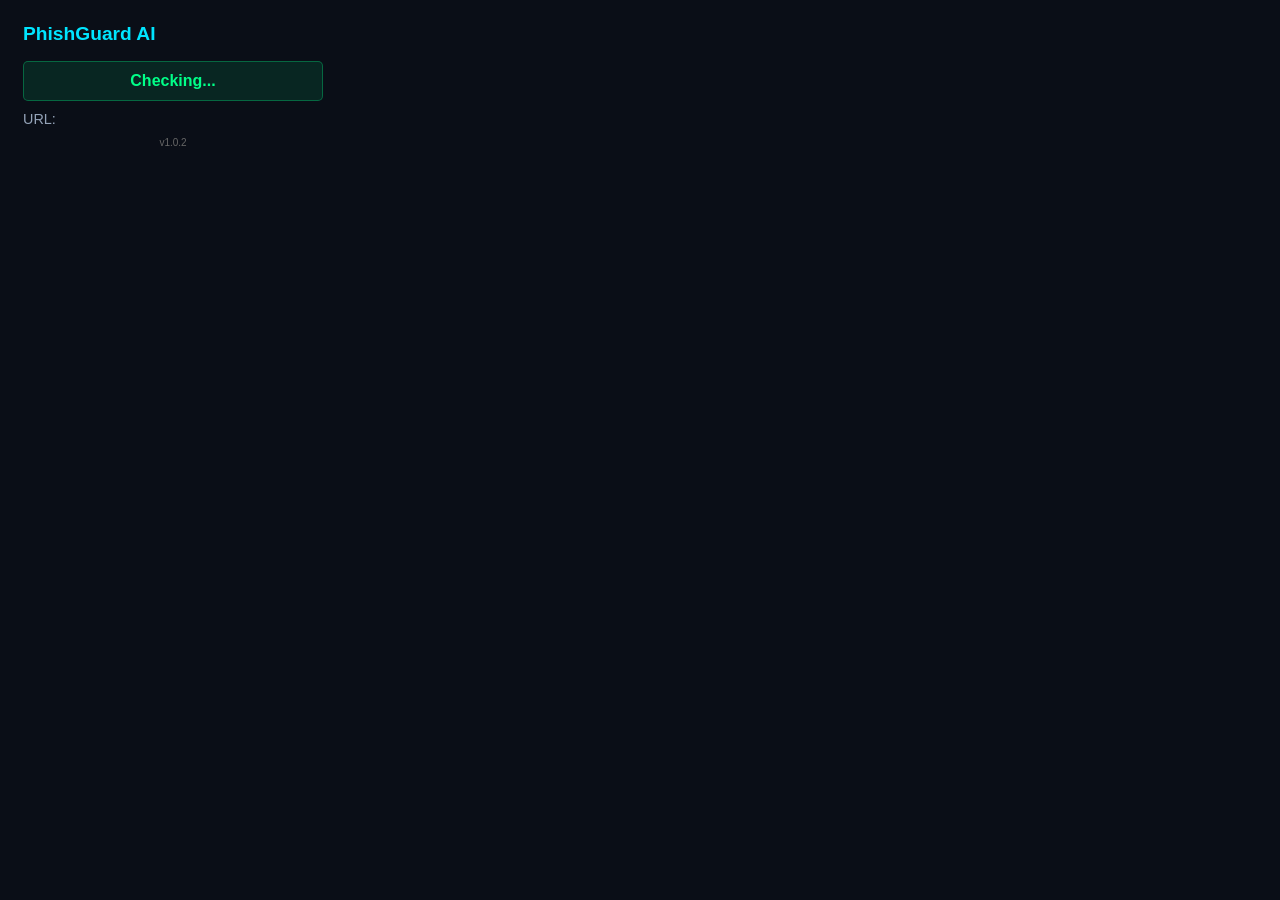
<file: extension/popup.html>
<!DOCTYPE html>
<html>
<head>
  <style>
    body { width: 300px; padding: 15px; font-family: 'Segoe UI', Tahoma, Geneva, Verdana, sans-serif; background: #0a0e17; color: white; }
    h2 { color: #00e5ff; margin-top: 0; font-size: 1.2rem; }
    .status { padding: 10px; border-radius: 5px; margin-bottom: 10px; text-align: center; font-weight: bold; }
    .safe { background: rgba(0, 255, 136, 0.1); color: #00ff88; border: 1px solid rgba(0, 255, 136, 0.3); }
    .danger { background: rgba(255, 51, 102, 0.1); color: #ff3366; border: 1px solid rgba(255, 51, 102, 0.3); }
    .info { font-size: 0.9rem; color: #94a3b8; }
  </style>
</head>
<body>
  <h2>PhishGuard AI</h2>
  <div id="status-box" class="status safe">Checking...</div>
  <div class="info">URL: <span id="current-url"></span></div>
  <script src="popup.js"></script>
  <div style="font-size: 10px; color: #666; margin-top: 10px; text-align: center;">v1.0.2</div>
</body>
</html>
</file>
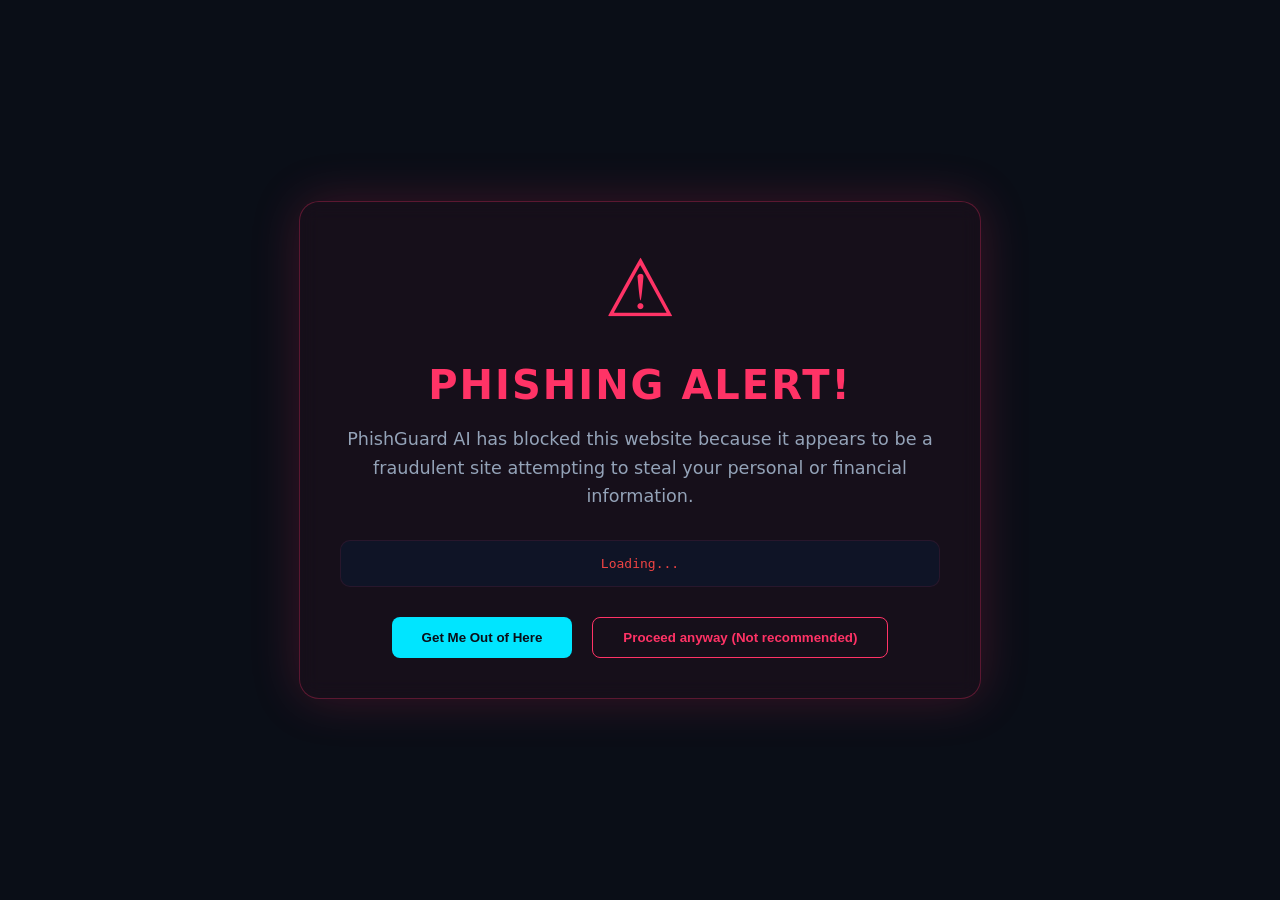
<file: extension/warning.html>
<!DOCTYPE html>
<html>
<head>
    <title>Security Alert | PhishGuard AI</title>
    <style>
        body {
            margin: 0;
            padding: 0;
            background: #0a0e17;
            color: white;
            font-family: 'Segoe UI', system-ui, -apple-system, sans-serif;
            display: flex;
            align-items: center;
            justify-content: center;
            height: 100vh;
            overflow: hidden;
        }
        .container {
            max-width: 600px;
            text-align: center;
            padding: 40px;
            background: rgba(255, 51, 102, 0.05);
            border: 1px solid rgba(255, 51, 102, 0.3);
            border-radius: 20px;
            backdrop-filter: blur(10px);
            box-shadow: 0 0 50px rgba(255, 51, 102, 0.2);
        }
        .icon {
            font-size: 80px;
            color: #ff3366;
            margin-bottom: 20px;
            animation: pulse 2s infinite;
        }
        h1 {
            font-size: 2.5rem;
            margin-bottom: 10px;
            color: #ff3366;
            text-transform: uppercase;
            letter-spacing: 2px;
        }
        p {
            font-size: 1.1rem;
            color: #94a3b8;
            line-height: 1.6;
            margin-bottom: 30px;
        }
        .url-box {
            background: rgba(15, 23, 42, 0.8);
            padding: 15px;
            border-radius: 10px;
            font-family: monospace;
            color: #ef4444;
            word-break: break-all;
            margin-bottom: 30px;
            border: 1px solid rgba(255, 51, 102, 0.1);
        }
        .buttons {
            display: flex;
            gap: 20px;
            justify-content: center;
        }
        .btn {
            padding: 12px 30px;
            border-radius: 8px;
            font-weight: bold;
            cursor: pointer;
            text-decoration: none;
            transition: 0.3s;
            border: none;
        }
        .btn-safe {
            background: #00e5ff;
            color: #0a0e17;
        }
        .btn-safe:hover {
            box-shadow: 0 0 20px rgba(0, 229, 255, 0.5);
            transform: translateY(-2px);
        }
        .btn-danger {
            background: transparent;
            color: #ff3366;
            border: 1px solid #ff3366;
        }
        .btn-danger:hover {
            background: rgba(255, 51, 102, 0.1);
        }
        @keyframes pulse {
            0% { transform: scale(1); opacity: 1; }
            50% { transform: scale(1.1); opacity: 0.8; }
            100% { transform: scale(1); opacity: 1; }
        }
    </style>
</head>
<body>
    <div class="container">
        <div class="icon">⚠️</div>
        <h1>Phishing Alert!</h1>
        <p>PhishGuard AI has blocked this website because it appears to be a fraudulent site attempting to steal your personal or financial information.</p>
        <div class="url-box" id="target-url">Loading...</div>
        <p id="reason" style="color: #ff3366; font-weight: bold; margin-bottom: 20px;"></p>
        <div class="buttons">
            <button class="btn btn-safe" id="go-back">Get Me Out of Here</button>
            <button class="btn btn-danger" id="proceed">Proceed anyway (Not recommended)</button>
        </div>
    </div>
    <script src="warning.js"></script>
</body>
</html>
</file>
